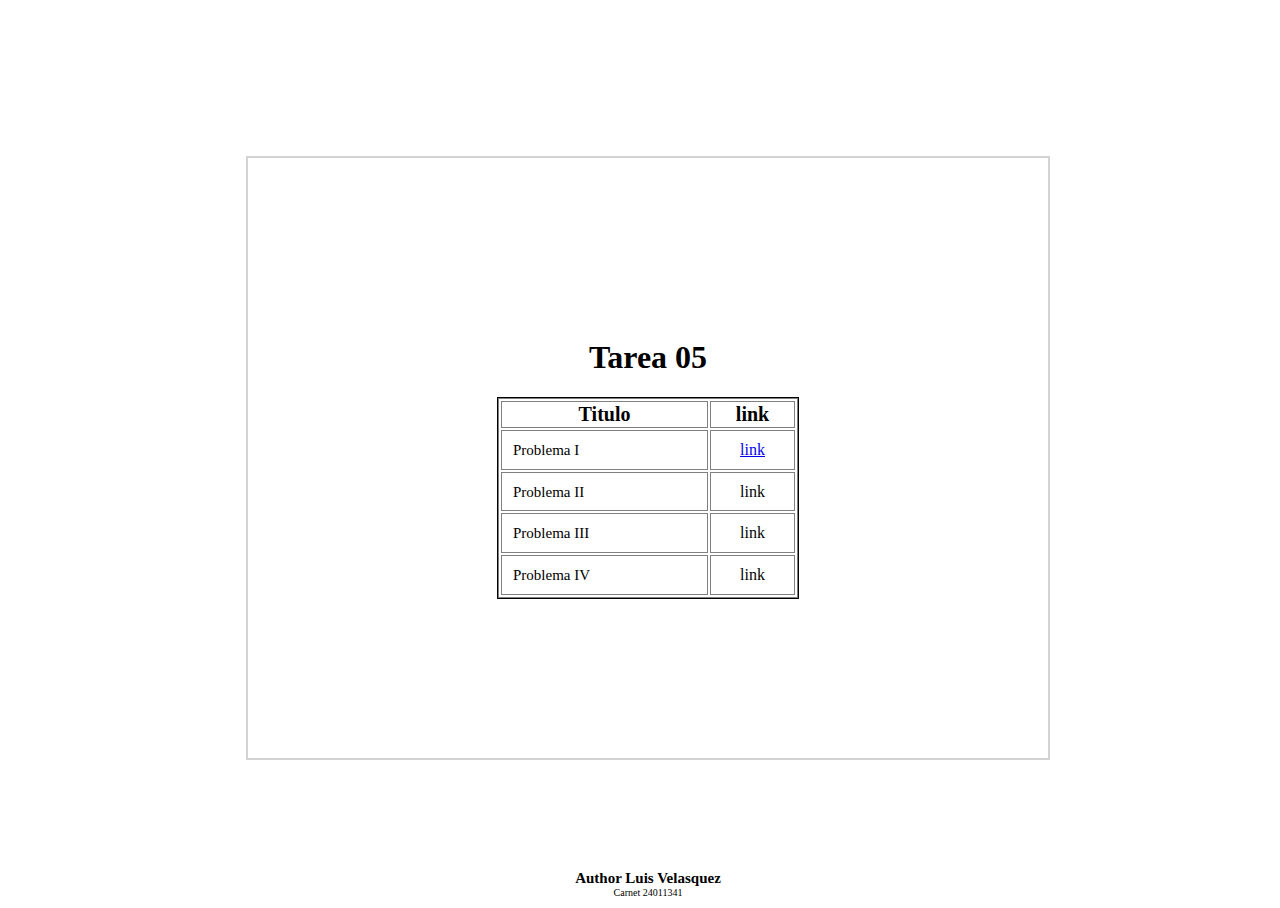
<file: index.html>
<!DOCTYPE html>
<html lang="en">
<head>
    <meta charset="UTF-8">
    <meta name="viewport" content="width=device-width, initial-scale=1.0">
    <title>Tarea05</title>
    <link rel="stylesheet" href="style.css">
</head>
<body>
    <div class="generalContainer">
        <div class="mainContainer">
            <div class="tareasTitle">
                <h1>Tarea 05</h1>
            </div>
            <div class="problemsTable">
                <div class="table">
                    <table>
                        <thead>
                            <tr>
                                <th>Titulo</th>
                                <th>link</th>
                            </tr>
                        </thead>
                        <tbody>
                            <tr>
                                <td class="problemas"><art>Problema I</art></td>
                                <td class="link"><a href="problemaI/problemaI.html">link</a></td>
                            </tr>
                            <tr>
                                <td class="problemas"><art>Problema II</art></td>
                                <td class="link">link</td>
                            </tr>
                            <tr>
                                <td class="problemas"><art>Problema III</art></td>
                                <td class="link">link</td>
                            </tr>
                            <tr>
                                <td class="problemas"><art>Problema IV</art></td>
                                <td class="link">link</td>
                            </tr>
                        </tbody>
                    </table>
                </div>
            </div>
        </div>
        <footer class="footerAuthor">
            <h3>Author Luis Velasquez</h3>
            <p>Carnet 24011341</p>
        </footer>
    </div>
</body>
</html>
</file>
<file: style.css>
.generalContainer {
    display: flex;
    flex-direction: column;
    width: 100%;
    height: 100%;
    position: absolute;
    align-items: center;
    justify-content: center;
}

.mainContainer  {
    display: flex;
    flex-direction: column;
    position: relative;
    border: 2px solid lightgray;
    position: relative;
    align-items: center;
    justify-content: center;
    width: 800px;
    height: 600px;
}

.problemsTable {
    display: flex;
    border: 1px solid;
    height: 200px;
    width: 300px;
    justify-content: center;
    align-items: center;
}

.table {
    display: flex;
    position: relative;
    justify-content: center;
    align-items: center;
}
.table table {
    height: 200px;
    width: 300px;
}
.table table, tr, th, td {
    border: 1px solid gray;
}
.table thead {
    font-size: 20px;
    text-align: center;
}
.problemsTable .table .link   {
    text-align: center;
}
.problemas art {
    font-size: 15px;
    margin-left: 10px;
}


.footerAuthor {
    position: absolute;
    display: flex;
    flex-direction: column;
    bottom: 0;
    justify-content: center;
    text-align: center;
}
.footerAuthor h3 {
    font-size: 15px;
    margin-bottom: 0;
}
.footerAuthor p {
    font-size: 10px;
    margin-top: 0;
}
</file>
